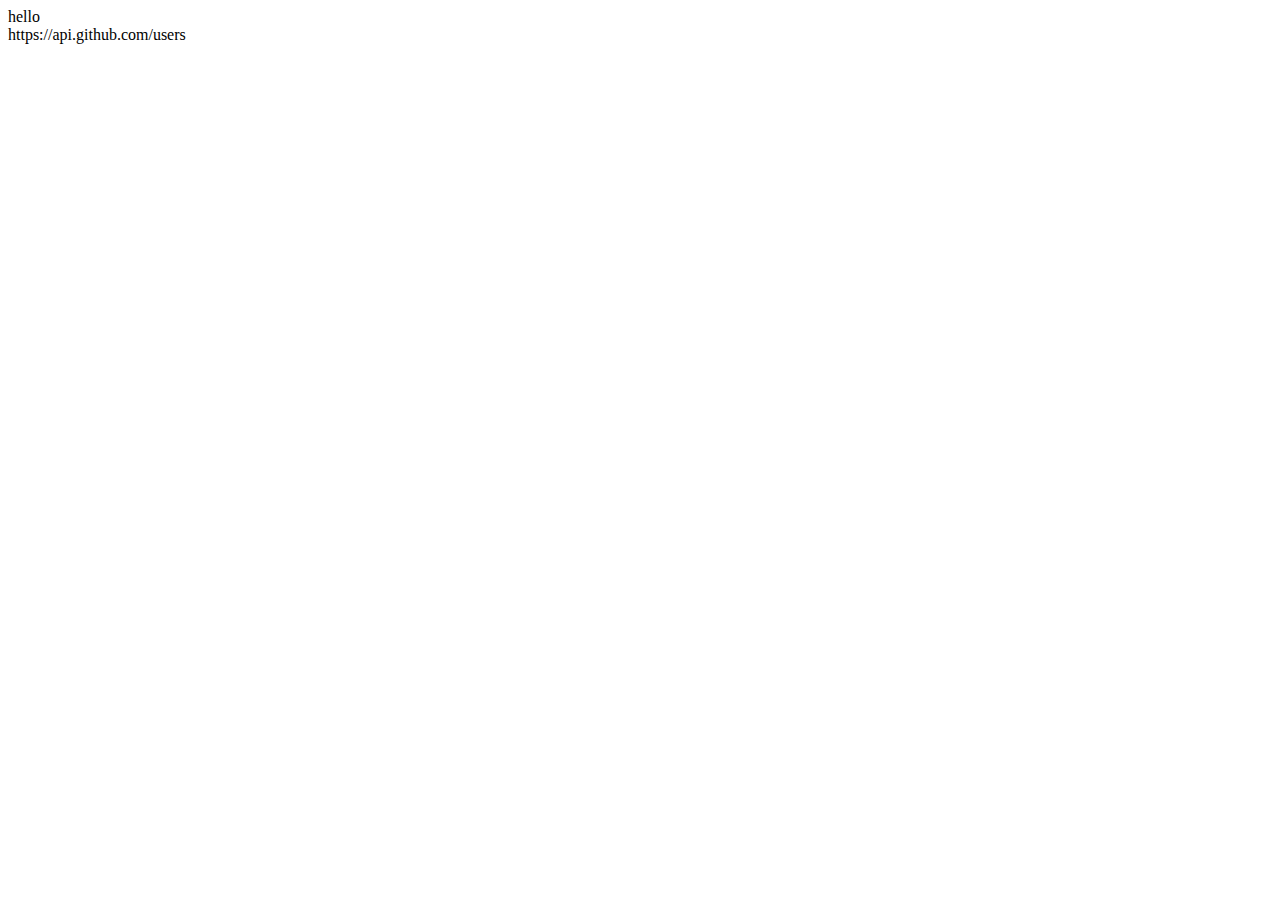
<file: index.html>
<!DOCTYPE html>
<html lang="en">
<head>
    <meta charset="UTF-8">
    <meta name="viewport" content="width=device-width, initial-scale=1.0">
    <title>Github Explorer</title>
    <link href="https://cdn.jsdelivr.net/npm/bootstrap@5.3.0/dist/css/bootstrap.min.css" rel="stylesheet" integrity="sha384-9ndCyUaIbzAi2FUVXJi0CjmCapSmO7SnpJef0486qhLnuZ2cdeRhO02iuK6FUUVM" crossorigin="anonymous">
</head>
<body>
    hello<br>
    https://api.github.com/users
    <script src="index.js">

    </script>
</body>

</html>
</file>
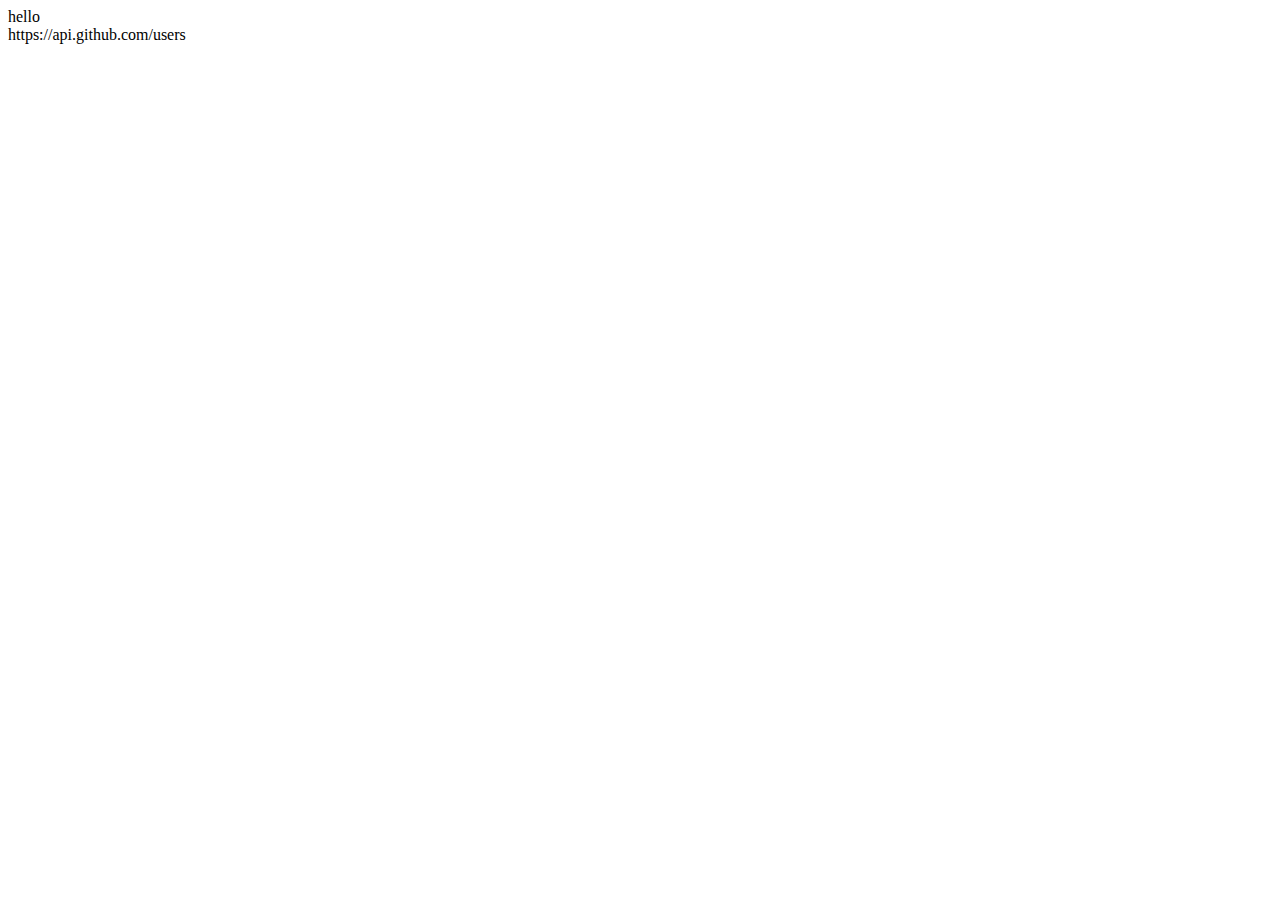
<file: info.html>
<!DOCTYPE html>
<html lang="en">
<head>
    <meta charset="UTF-8">
    <meta name="viewport" content="width=device-width, initial-scale=1.0">
    <title>Github Explorer</title>
    <link href="https://cdn.jsdelivr.net/npm/bootstrap@5.3.0/dist/css/bootstrap.min.css" rel="stylesheet" integrity="sha384-9ndCyUaIbzAi2FUVXJi0CjmCapSmO7SnpJef0486qhLnuZ2cdeRhO02iuK6FUUVM" crossorigin="anonymous">
</head>
<body>
    hello<br>
    https://api.github.com/users
    <script src="info.js">

    </script>

</body>


</html>
</file>
